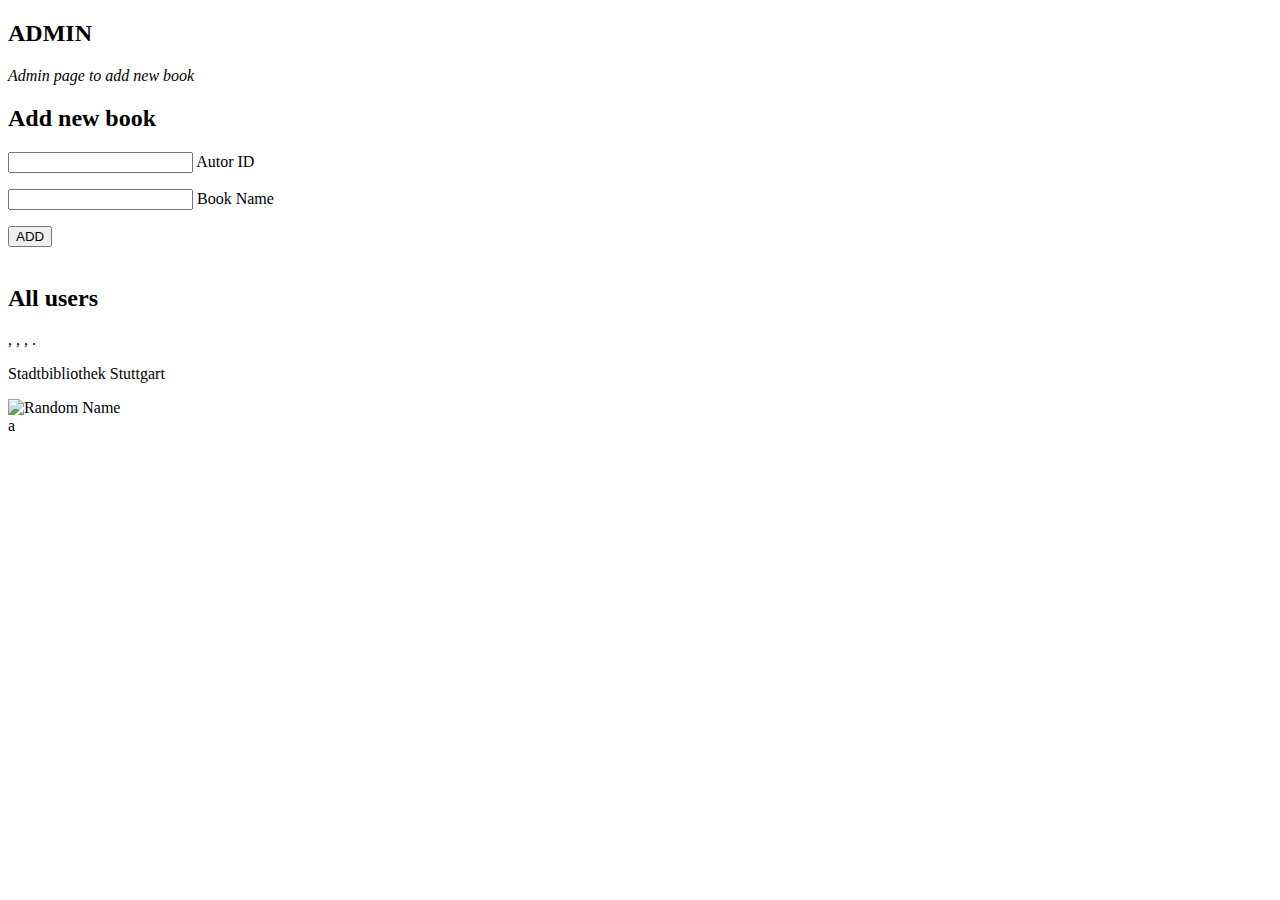
<file: src/main/resources/templates/admin.html>
<!DOCTYPE html>
<html lang="en" xmlns:th="http://www.w3.org/1999/xhtml">
<head>
  <title>admin</title>
</head>

<body>
<th:block th:include="/header"></th:block>

<div class="w3-container w3-content w3-center w3-padding-64" style="max-width:800px" id="admin">
  <h2 class="w3-wide">ADMIN</h2>
  <p class="w3-opacity"><i>Admin page to add new book</i></p>
</div>

<div class="w3-container w3-content w3-padding-64" style="max-width:800px" id="login">
  <div class="w3-container">
    <div class="w3-card-4">
      <div class="w3-container w3-black">
        <h2>Add new book</h2>
      </div>

      <form class="w3-container" th:action="@{/book/add}" method="post">
        <p>
          <input class="w3-input" type="text" id="authorId" name="authorId">
          <label>Autor ID</label>
        </p>

        <p>
          <input class="w3-input" type="text" id="bookName" name="bookName">
          <label>Book Name</label>
        </p>
        <button class="w3-button w3-black w3-section w3-right" type="submit">ADD</button>
      </form>
    </div>

    <br>
    <div class="w3-card-4">
      <div class="w3-row w3-left-align">
        <div class="w3-container w3-black">
          <h2>All users</h2>
        </div>
        <tr th:each="user: ${allUsers}">
          <td th:text="${user.username}"/>,
          <td th:text="${user.name}"/>,
          <td th:text="${user.surname}"/>,
          <td th:text="${user.email}"/>.
          <br>
        </tr>
      </div>
    </div>

  </div>


  <div class="w3-container w3-content w3-center w3-padding-64" style="max-width:800px" id="pic">
    <div class="w3-third">
      <p>Stadtbibliothek Stuttgart</p>
      <img th:src="@{/pic/bib.jpg}" class="w3-round w3-margin-bottom" alt="Random Name" style="width:50%">
    </div>
  </div>
</div>

</body>
</html>a
</file>
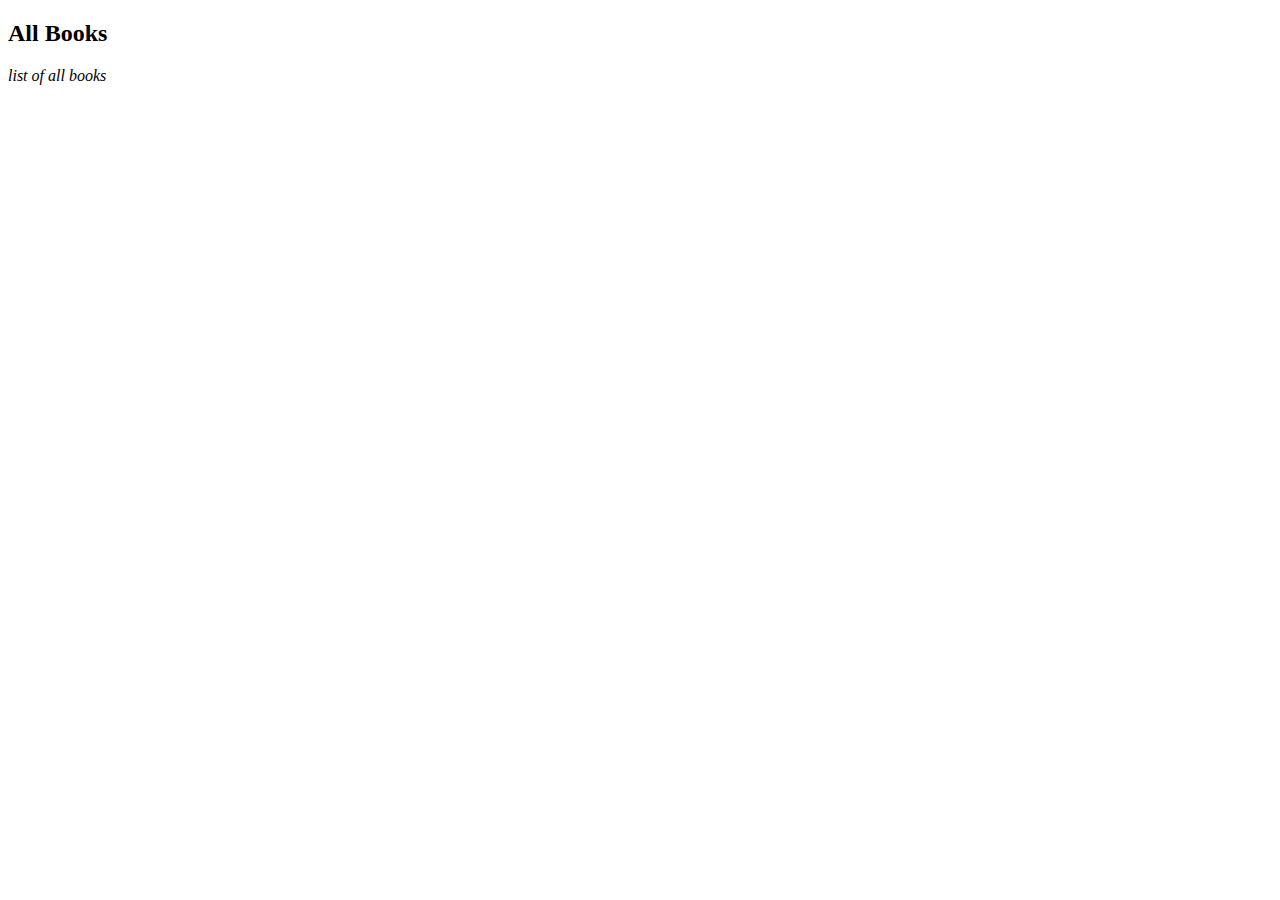
<file: src/main/resources/templates/books-all.html>
<!DOCTYPE html>
<html lang="en">
<head>
  <title>booksAll</title>
</head>

<body>
<th:block th:include="/header"></th:block>

<div class="w3-content w3-stretch w3-center w3-padding-64" style="max-width:1200px" id="books">
  <h2 class="w3-wide">All Books</h2>
  <p class="w3-opacity"><i>list of all books</i></p>

  <div class="w3-stretch w3-left-align">
    <tr th:each="book: ${books}">
      <td th:text="${book.id}"/>
      <td th:text="${book.name}"/>
      <br>
    </tr>
  </div>

</div>

</body>
</html>
</file>
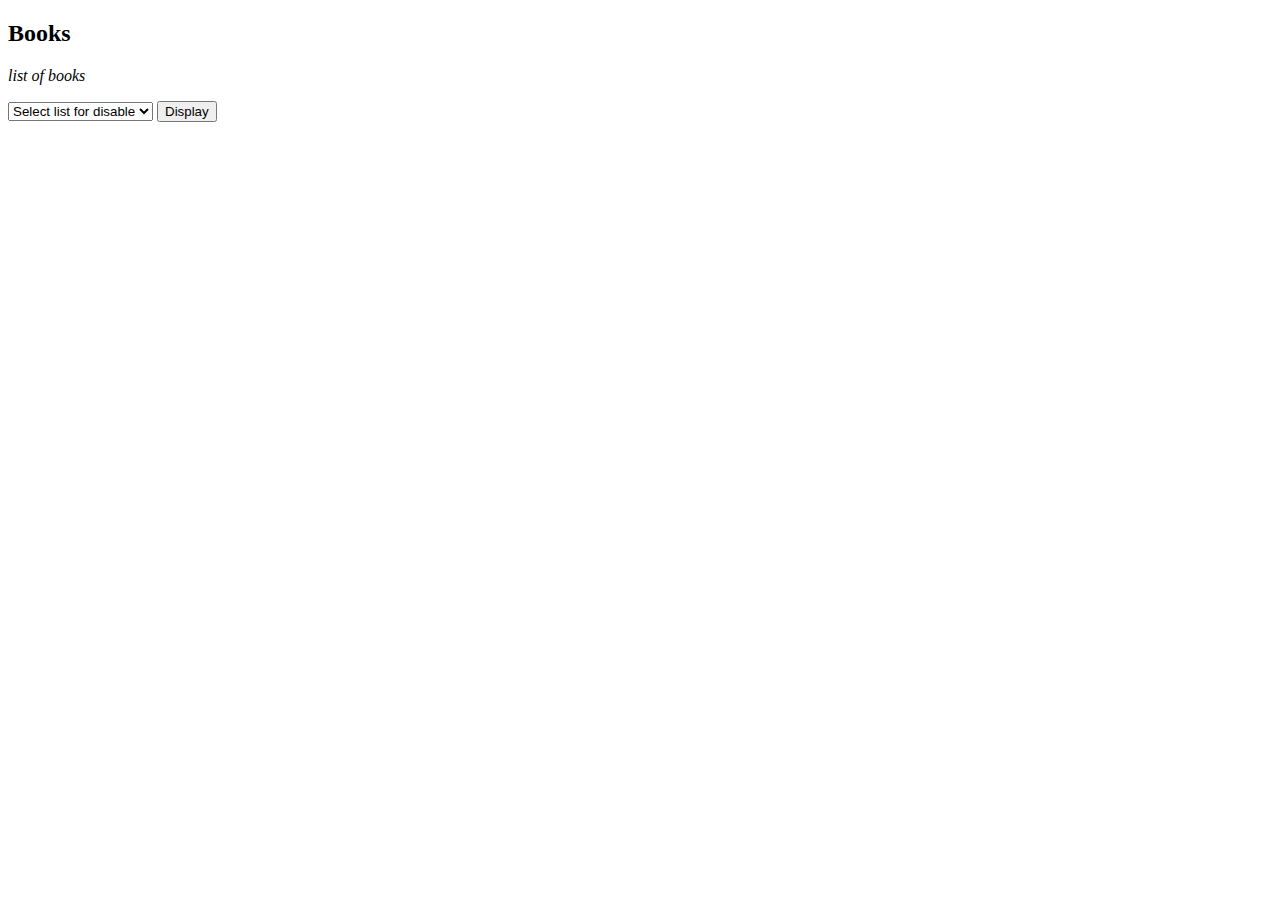
<file: src/main/resources/templates/books.html>
<!DOCTYPE html>
<html lang="en">
<head>
  <title>books</title>
</head>

<body>
<th:block th:include="/header"></th:block>

<div class="w3-content w3-stretch w3-center w3-padding-64" style="max-width:1200px" id="books">
  <h2 class="w3-wide">Books</h2>
  <p class="w3-opacity"><i>list of books</i></p>

  <form action="#" th:action="@{/author/books/authors}" method="GET">
    <div class="w3-container w3-content w3-center w3-padding-64" style="max-width:1200px" id="search">
      <select name="selectedListToDisplay">
        <option value="">Select list for disable</option>
        <option value="allBooks">All Books</option>
        <option value="allAuthors">All Authors</option>
      </select>
      <button type="submit">Display</button>
    </div>
  </form>

</div>

<div class="w3-container w3-content w3-padding-64" style="max-width:1200px" id="login">
  <tr th:each="author: ${allAuthors}">
    <td th:text="${author[0]}"/>
    <td th:text="${author[1]}"/>
    <br>
  </tr>
</div>

</div>

</body>
</html>
</file>
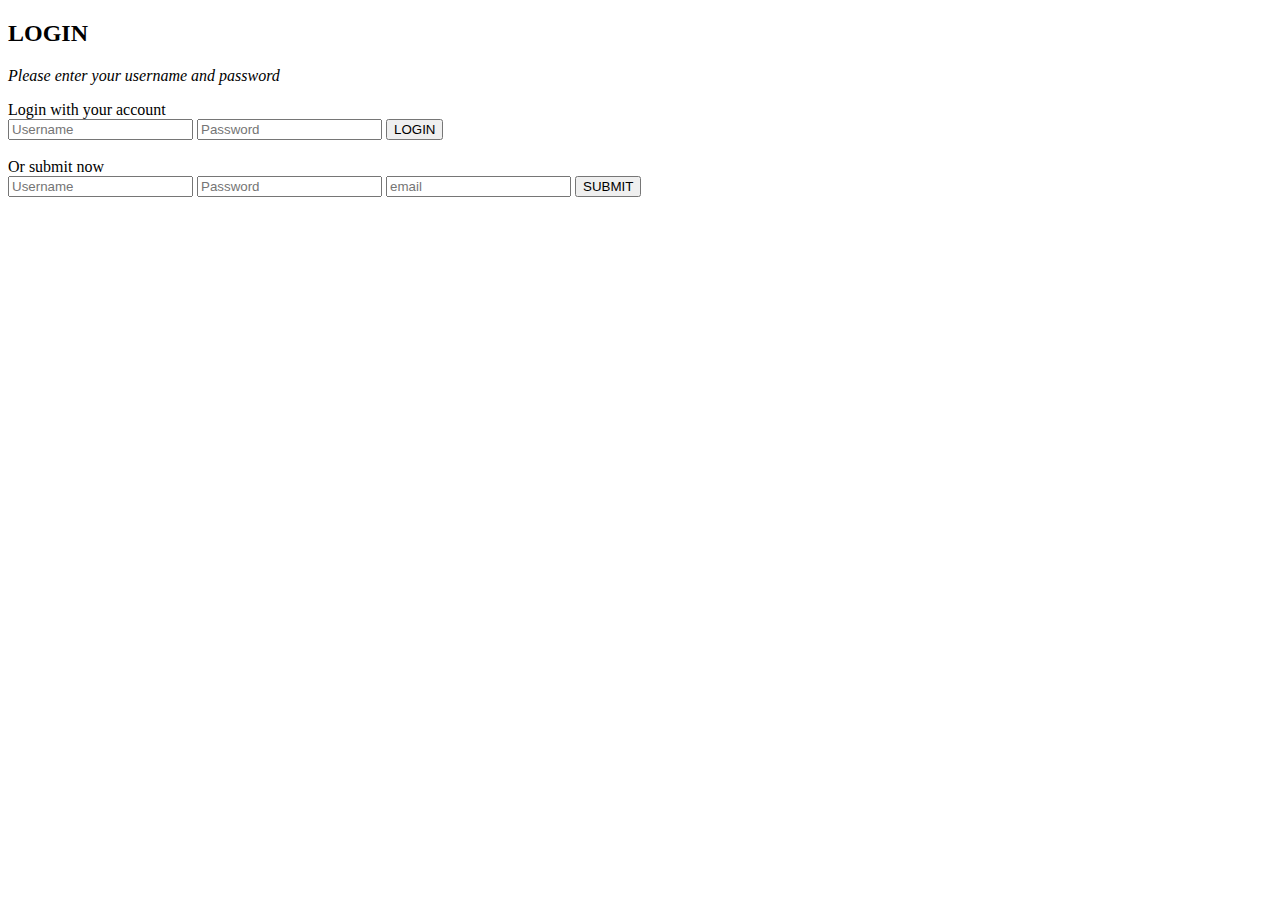
<file: src/main/resources/templates/login.html>
<!DOCTYPE html>
<html xmlns:th="http://www.thymeleaf.org">
<head>
    <title>Login page</title>
</head>
<body>
<th:block th:include="/header"></th:block>


<div class="w3-container w3-content w3-padding-64" style="max-width:800px" id="login">
    <h2 class="w3-wide w3-center">LOGIN</h2>
    <p class="w3-opacity w3-center"><i>Please enter your username and password</i></p>

    <div class="w3-row-padding w3-center">
        <!--<style>-->
            <!--table, th, td {-->
                <!--border: 10px solid gray;-->
            <!--}-->
        <!--</style>-->
        <table style="width:100%">

            <tr>
                <label>Login with your account</label>
                <form th:action="@{/login}" method="post">
                    <div class="w3-row-padding w3-center">
                        <input class="w3-input w3-border" type="text" id="username" name="username"
                               placeholder="Username">
                        <input class="w3-input w3-border" type="password" id="password" name="password"
                               placeholder="Password">
                        <button class="w3-button w3-black w3-section w3-right" type="submit">LOGIN</button>
                    </div>
                </form>
            </tr>

            <br>

            <tr>
                <label>Or submit now</label>
                <form th:action="@{/user/add}" method="post">
                    <div th:text="${pwTooShort}" style="color: red"></div>
                    <div th:text="${needUppercase}" style="color: red"></div>
                    <div th:text="${needLowercase}" style="color: red"></div>
                    <div th:text="${anyIsEmpty}" style="color: red"></div>
                    <div class="w3-row-padding w3-center">
                        <input class="w3-input w3-border" type="text" id="usernameSubmit" name="username" placeholder="Username">
                        <input class="w3-input w3-border" type="password" id="passwordSubmit" name="password" placeholder="Password">
                        <input class="w3-input w3-border" type="email" id="email" name="email" placeholder="email">
                        <button class="w3-button w3-black w3-section w3-right" type="submit">SUBMIT</button>
                    </div>
                </form>
            </tr>
        </table>

    </div>
</div>

</body>
</html>
</file>
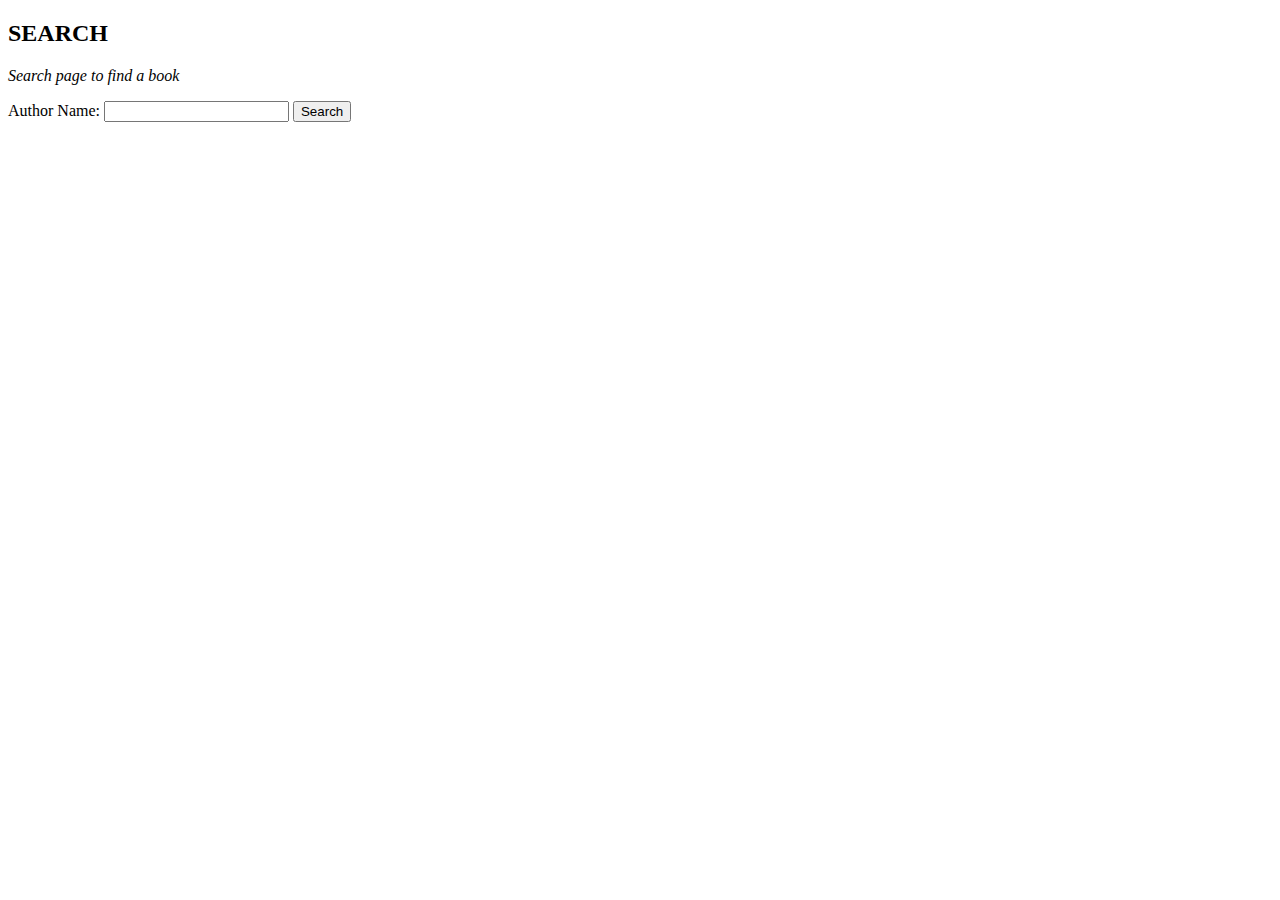
<file: src/main/resources/templates/search.html>
<!DOCTYPE html>
<html lang="en" xmlns:th="http://www.w3.org/1999/xhtml">
<head>
  <title>admin</title>
</head>

<body>
<th:block th:include="/header"></th:block>

<div class="w3-container w3-content w3-center w3-padding-64" style="max-width:1200px">
  <h2 class="w3-wide">SEARCH</h2>
  <p class="w3-opacity"><i>Search page to find a book</i></p>

  <form action="#" th:action="@{/author/books}" method="GET">
    <div class="w3-container w3-content w3-center w3-padding-64" style="max-width:1200px" id="search">
      Author Name: <input name="surname"/>
      <button type="submit">Search</button>
    </div>
  </form>
</div>

<div class="w3-container w3-content w3-padding-64" style="max-width:1200px" id="login">
  <tr th:each="author: ${booksOfAuthor}">
<!--    <td th:text="${author.name}"/><br>-->
    <td th:text="${author}"/><br>
  </tr>
</div>


</body>
</html>
</file>
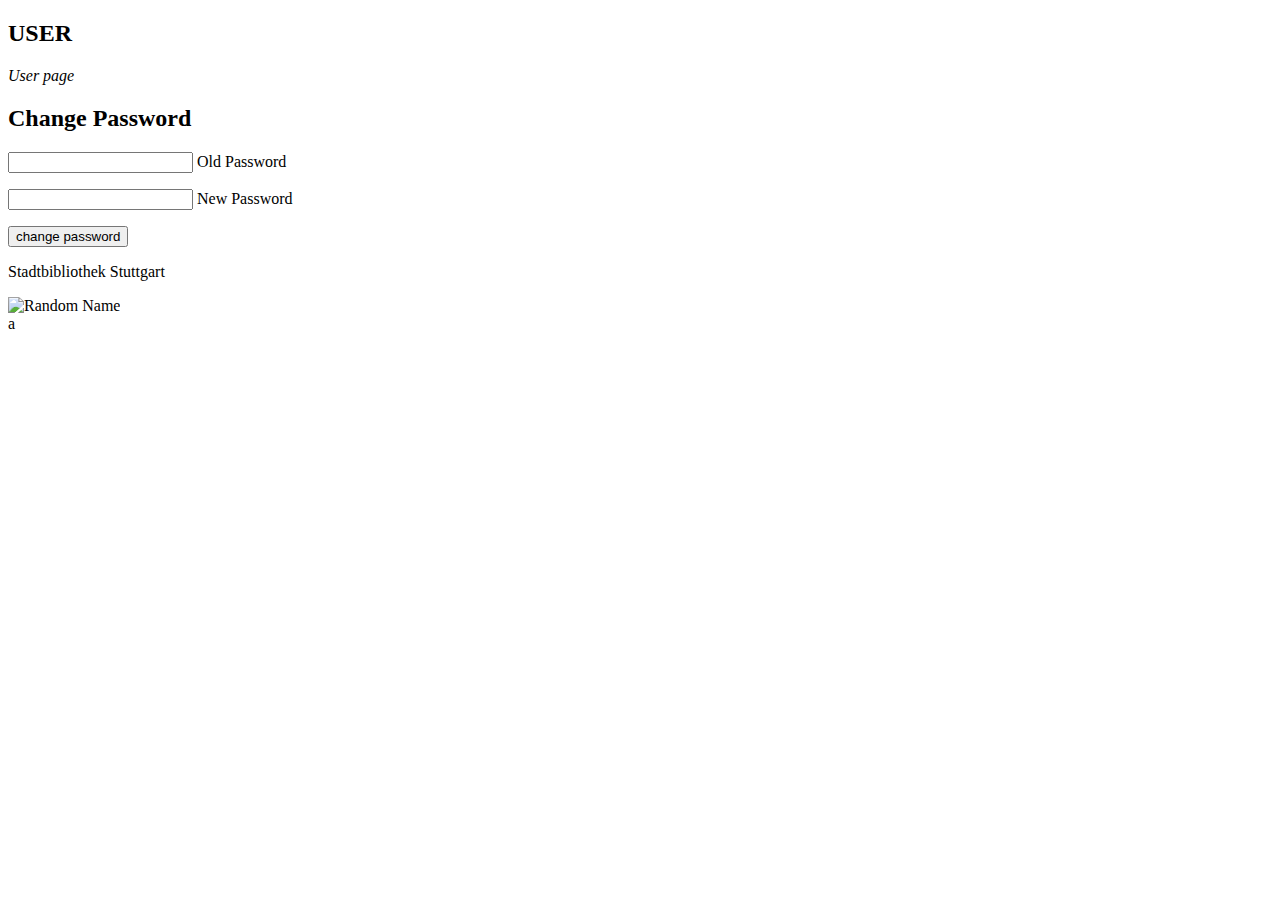
<file: src/main/resources/templates/user.html>
<!DOCTYPE html>
<html lang="en">
<head>
    <title>user</title>
</head>

<body>
<th:block th:include="/header"></th:block>

<div class="w3-container w3-content w3-center w3-padding-64" style="max-width:800px" id="user">
    <h2 class="w3-wide">USER</h2>
    <p class="w3-opacity"><i>User page</i></p>
    <div th:text="${user}"></div>
</div>

    <div class="w3-container w3-content w3-padding-64" style="max-width:800px" id="change-password">
        <div class="w3-container">
            <div class="w3-card-4">
                <div class="w3-container w3-black">
                    <h2>Change Password</h2>
                </div>

                <form class="w3-container" th:action="@{/user/change-password}" method="post">
                    <p>
                        <input class="w3-input w3-border" type="password" id="password-old" name="password-old">
                        <label>Old Password</label></p>
                    <p>
                        <input class="w3-input w3-border" type="password" id="password-new" name="password-new">
                        <label>New Password</label></p>
                    <button class="w3-button w3-black w3-section w3-right" type="update">change password</button>
                </form>
            </div>
        </div>
    </div>




    <!--<div class="w3-row w3-padding-32">-->
    <div class="w3-container w3-content w3-center w3-padding-64" style="max-width:800px" id="pic">

        <div class="w3-third">
            <p>Stadtbibliothek Stuttgart</p>
            <img th:src="@{/pic/bib.jpg}" class="w3-round w3-margin-bottom" alt="Random Name" style="width:50%">
        </div>
    </div>
</div>

</body>
</html>a
</file>
